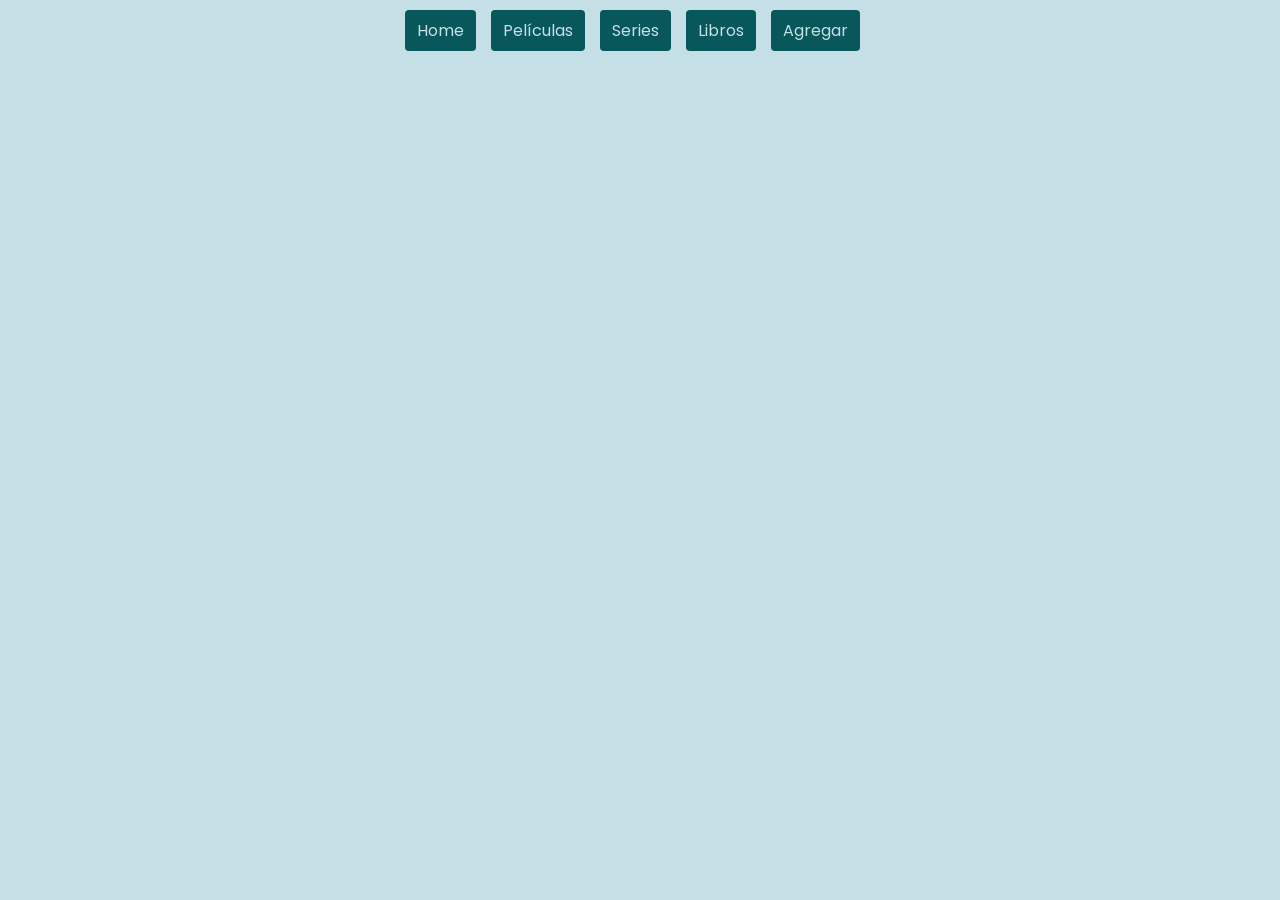
<file: index.html>
<!DOCTYPE html>
<html lang="es">
<head>
  <meta charset="UTF-8">
  <title>Gestor Multimedia</title>
  <!-- Fuente Poppins -->
  <link href="https://fonts.googleapis.com/css2?family=Poppins:wght@400;600&display=swap" rel="stylesheet">
  <link rel="stylesheet" href="estilos.css">
</head>
<body>
  <div class="tabs">
    <a href="#principal" class="tab">Home</a>
    <a href="#peliculas" class="tab">Películas</a>
    <a href="#series" class="tab">Series</a>
    <a href="#libros" class="tab">Libros</a>
    <a href="#formulario" class="add-btn">Agregar</a>
  </div>

  <div class="content">
    <!-- Vista principal con todos los registros mezclados -->
    <div id="principal" class="panel">
      <h2>Todos los registros</h2>
      <table>
        <thead>
          <tr>
            <th>Título</th><th>Tipo</th><th>Año</th><th>Estado</th><th>Calificación</th><th>Persona</th><th>Comentario</th>
          </tr>
        </thead>
        <tbody>
          <tr><td>Inception</td><td>Película</td><td>2010</td><td>Visto</td><td>5</td><td>Juan</td><td>Excelente</td></tr>
          <tr><td>Breaking Bad</td><td>Serie</td><td>2008</td><td>Visto</td><td>5</td><td>Ana</td><td>Intensa</td></tr>
          <tr><td>Cien años de soledad</td><td>Libro</td><td>1967</td><td>Leído</td><td>5</td><td>Carlos</td><td>Obra maestra</td></tr>
        </tbody>
      </table>
    </div>

    <!-- Películas -->
    <div id="peliculas" class="panel">
      <h2>Películas</h2>
      <table>
        <thead>
          <tr><th>Título</th><th>Año</th><th>Estado</th><th>Calificación</th><th>Persona</th><th>Comentario</th></tr>
        </thead>
        <tbody>
          <tr><td>Inception</td><td>2010</td><td>Visto</td><td>5</td><td>Juan</td><td>Excelente</td></tr>
        </tbody>
      </table>
    </div>

    <!-- Series -->
    <div id="series" class="panel">
      <h2>Series</h2>
      <table>
        <thead>
          <tr><th>Título</th><th>Año</th><th>Estado</th><th>Calificación</th><th>Persona</th><th>Comentario</th></tr>
        </thead>
        <tbody>
          <tr><td>Breaking Bad</td><td>2008</td><td>Visto</td><td>5</td><td>Ana</td><td>Intensa</td></tr>
        </tbody>
      </table>
    </div>

    <!-- Libros -->
    <div id="libros" class="panel">
      <h2>Libros</h2>
      <table>
        <thead>
          <tr><th>Título</th><th>Año</th><th>Estado</th><th>Calificación</th><th>Persona</th><th>Comentario</th></tr>
        </thead>
        <tbody>
          <tr><td>Cien años de soledad</td><td>1967</td><td>Leído</td><td>5</td><td>Carlos</td><td>Obra maestra</td></tr>
        </tbody>
      </table>
    </div>
  </div>

  <!-- Formulario abajo -->
  <div id="formulario" class="form-section">
    <h2>Agregar Registro</h2>
    <form>
      <label>Título: <input type="text" name="titulo"></label>
      <label>Tipo:
        <select name="tipo">
          <option>Película</option>
          <option>Serie</option>
          <option>Libro</option>
        </select>
      </label>
      <label>Año: <input type="number" name="anio"></label>
      <label>Estado:
        <select name="estado">
          <option>Por ver/leer</option>
          <option>En curso</option>
          <option>Visto/Leído</option>
        </select>
      </label>
      <label>Calificación:
        <select name="calificacion">
          <option>1</option><option>2</option><option>3</option><option>4</option><option>5</option>
        </select>
      </label>
      <label>Visto/Leído por: <input type="text" name="persona"></label>
      <label>Reseña/Comentario:
        <textarea name="comentario"></textarea>
      </label>
      <button type="submit">Guardar</button>
    </form>
  </div>
</body>
</html>
</file>
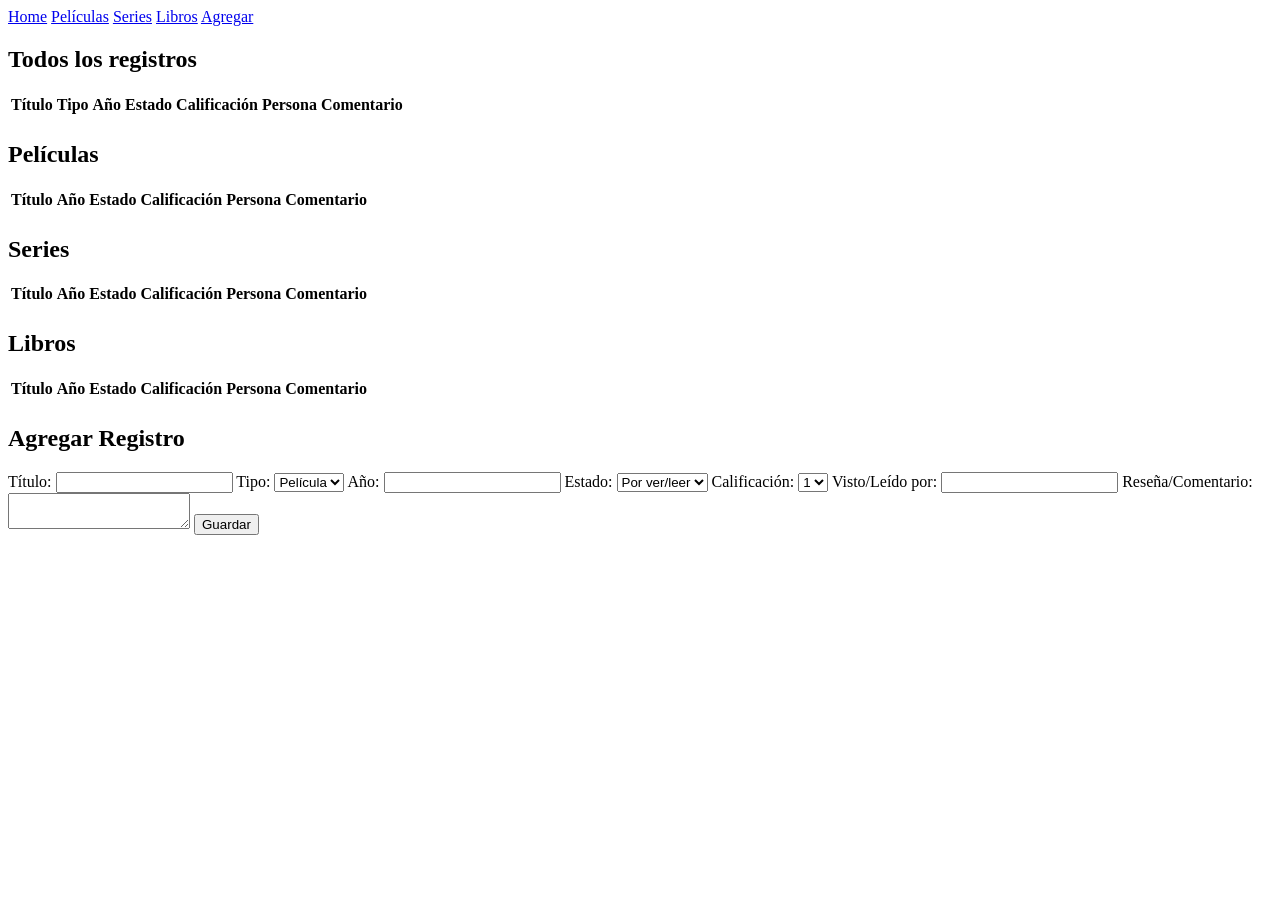
<file: src/main/resources/templates/index.html>
<!DOCTYPE html>
<html lang="es" xmlns:th="http://www.thymeleaf.org">
<head>
  <meta charset="UTF-8">
  <title>Gestor Multimedia</title>
  <link href="https://fonts.googleapis.com/css2?family=Poppins:wght@400;600&display=swap" rel="stylesheet">
  <link rel="stylesheet" th:href="@{/estilos.css}">
</head>
<body>
  <div class="tabs">
    <a href="#principal" class="tab">Home</a>
    <a href="#peliculas" class="tab">Películas</a>
    <a href="#series" class="tab">Series</a>
    <a href="#libros" class="tab">Libros</a>
    <a href="#formulario" class="add-btn">Agregar</a>
  </div>

  <div class="content">
    <div id="principal" class="panel">
      <h2>Todos los registros</h2>
      <table>
        <thead>
          <tr><th>Título</th><th>Tipo</th><th>Año</th><th>Estado</th><th>Calificación</th><th>Persona</th><th>Comentario</th></tr>
        </thead>
        <tbody>
          <tr th:each="item : ${Todos}">
            <td th:text="${item.titulo}"></td>
            <td th:text="${item.tipo}"></td>
            <td th:text="${item.anio}"></td>
            <td th:text="${item.estado}"></td>
            <td th:text="${item.calificacion}"></td>
            <td th:text="${item.vistoPor}"></td>
            <td th:text="${item.comentario}"></td>
          </tr>
        </tbody>
      </table>
    </div>

    <div id="peliculas" class="panel">
      <h2>Películas</h2>
      <table>
        <thead>
          <tr><th>Título</th><th>Año</th><th>Estado</th><th>Calificación</th><th>Persona</th><th>Comentario</th></tr>
        </thead>
        <tbody>
          <tr th:each="item : ${Peliculas}">
             <td th:text="${item.titulo}"></td><td th:text="${item.anio}"></td><td th:text="${item.estado}"></td>
             <td th:text="${item.calificacion}"></td><td th:text="${item.vistoPor}"></td><td th:text="${item.comentario}"></td>
          </tr>
        </tbody>
      </table>
    </div>
    
    <div id="series" class="panel">
      <h2>Series</h2>
      <table>
        <thead>
          <tr><th>Título</th><th>Año</th><th>Estado</th><th>Calificación</th><th>Persona</th><th>Comentario</th></tr>
        </thead>
        <tbody>
          <tr th:each="item : ${Series}">
             <td th:text="${item.titulo}"></td><td th:text="${item.anio}"></td><td th:text="${item.estado}"></td>
             <td th:text="${item.calificacion}"></td><td th:text="${item.vistoPor}"></td><td th:text="${item.comentario}"></td>
          </tr>
        </tbody>
      </table>
    </div>
    
    <div id="libros" class="panel">
      <h2>Libros</h2>
      <table>
        <thead>
          <tr><th>Título</th><th>Año</th><th>Estado</th><th>Calificación</th><th>Persona</th><th>Comentario</th></tr>
        </thead>
        <tbody>
          <tr th:each="item : ${Libros}">
             <td th:text="${item.titulo}"></td><td th:text="${item.anio}"></td><td th:text="${item.estado}"></td>
             <td th:text="${item.calificacion}"></td><td th:text="${item.vistoPor}"></td><td th:text="${item.comentario}"></td>
          </tr>
        </tbody>
      </table>
    </div>
  </div>

  <div id="formulario" class="form-section">
    <h2>Agregar Registro</h2>
    <form th:action="@{/guardar}" th:object="${nuevoRegistro}" method="post">
      <label>Título: <input type="text" th:field="*{titulo}"></label>
      <label>Tipo:
        <select th:field="*{tipo}">
          <option value="Película">Película</option>
          <option value="Serie">Serie</option>
          <option value="Libro">Libro</option>
        </select>
      </label>
      <label>Año: <input type="number" th:field="*{anio}"></label>
      <label>Estado:
        <select th:field="*{estado}">
          <option value="Por ver/leer">Por ver/leer</option>
          <option value="En curso">En curso</option>
          <option value="Visto/Leído">Visto/Leído</option>
        </select>
      </label>
      <label>Calificación:
        <select th:field="*{calificacion}">
          <option value="1">1</option><option value="2">2</option><option value="3">3</option><option value="4">4</option><option value="5">5</option>
        </select>
      </label>
      <label>Visto/Leído por: <input type="text" th:field="*{vistoPor}"></label>
      <label>Reseña/Comentario:
        <textarea th:field="*{comentario}"></textarea>
      </label>
      <button type="submit">Guardar</button>
    </form>
  </div>
</body>
</html>
</file>
<file: estilos.css>
*{
    font-family: 'Poppins', sans-serif;
    align-items: center;
}
body {
  font-family: 'Poppins', sans-serif;
  background-color: #c4dfe6;
  margin: 0;
  padding: 0;
  display: flex;
  flex-direction: column;   /* apila elementos en columna */
  align-items: center;      /* centra horizontalmente */
  justify-content: flex-start; /* puedes usar center si quieres todo al medio */
  min-height: 100vh;        /* ocupa toda la altura de la pantalla */
}

.tabs {
  display: flex;
  text-align: center;
  background-color: #0003b46;
  padding: 10px;
}

.tab, .add-btn {
  color: #c4dfe6;
  text-decoration: none;
  margin-right: 15px;
  padding: 8px 12px;
  background-color: #07575b;
  border-radius: 4px;
  transition: background-color 0.3s;
}

.tab:hover, .add-btn:hover {
  background-color: #66a5ad;
}

.content {
  padding: 20px;
}

.panel {
  display: none;
  background: #fff;
  padding: 15px;
  border-radius: 6px;
}

.panel:target {
  display: block;
}

table {
  width: 100%;
  border-collapse: collapse;
  margin-top: 10px;
}

th, td {
  border: 1px solid #07575b;
  padding: 8px;
  text-align: left;
}

th {
  background-color: #07575b;
  color: #c4dfe6;
}

tr:nth-child(even) {
  background-color: #c4dfe6;
}

tr:nth-child(odd) {
  background-color: #66a5ad;
  color: #0003b46;
}

/* Formulario abajo */
.form-section {
  display: none;
  width: 50%;
  background: #fff;
  padding: 20px;
  margin: 20px;
  border-radius: 8px;
}

.form-section:target {
  display: block;
}

.form-section label {
  display: block;
  margin: 10px 0;
}

.form-section input, 
.form-section select, 
.form-section textarea {
  width: 100%;
  padding: 6px;
  margin-top: 4px;
}

button {
  background-color: #07575b;
  color: #c4dfe6;
  border: none;
  padding: 10px;
  margin-top: 10px;
  cursor: pointer;
  border-radius: 10px;
}

button:hover {
  background-color: #66a5ad;
}
</file>
